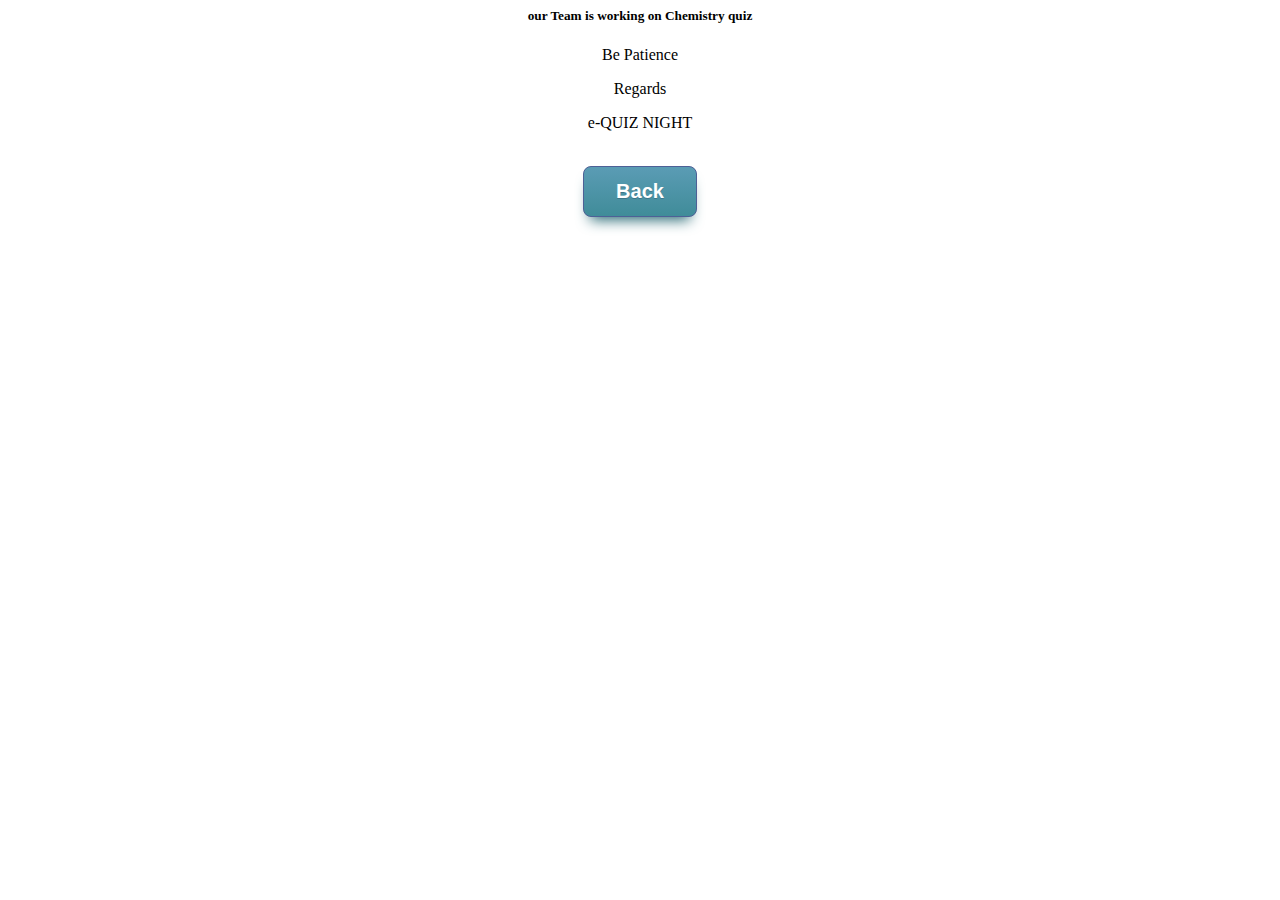
<file: Chemistry.html>
<html>
    <head>
        <link rel="stylesheet" href="style.css">
          <meta name="viewport" content="width=device-width, initial-scale=1.0">
    </head>
    <body>
        <div class="row">
            <div class="col">
                <h5>our Team  is working on Chemistry  quiz</h5>
             <p>Be Patience</p>
                <p >Regards</p>
        
                <p >e-QUIZ NIGHT</p>
               
            </div>
            <br>
            <a href="index.html"><button class="myButton">Back</button></a>
        
        
        <div>
    </body>
</html>
</file>
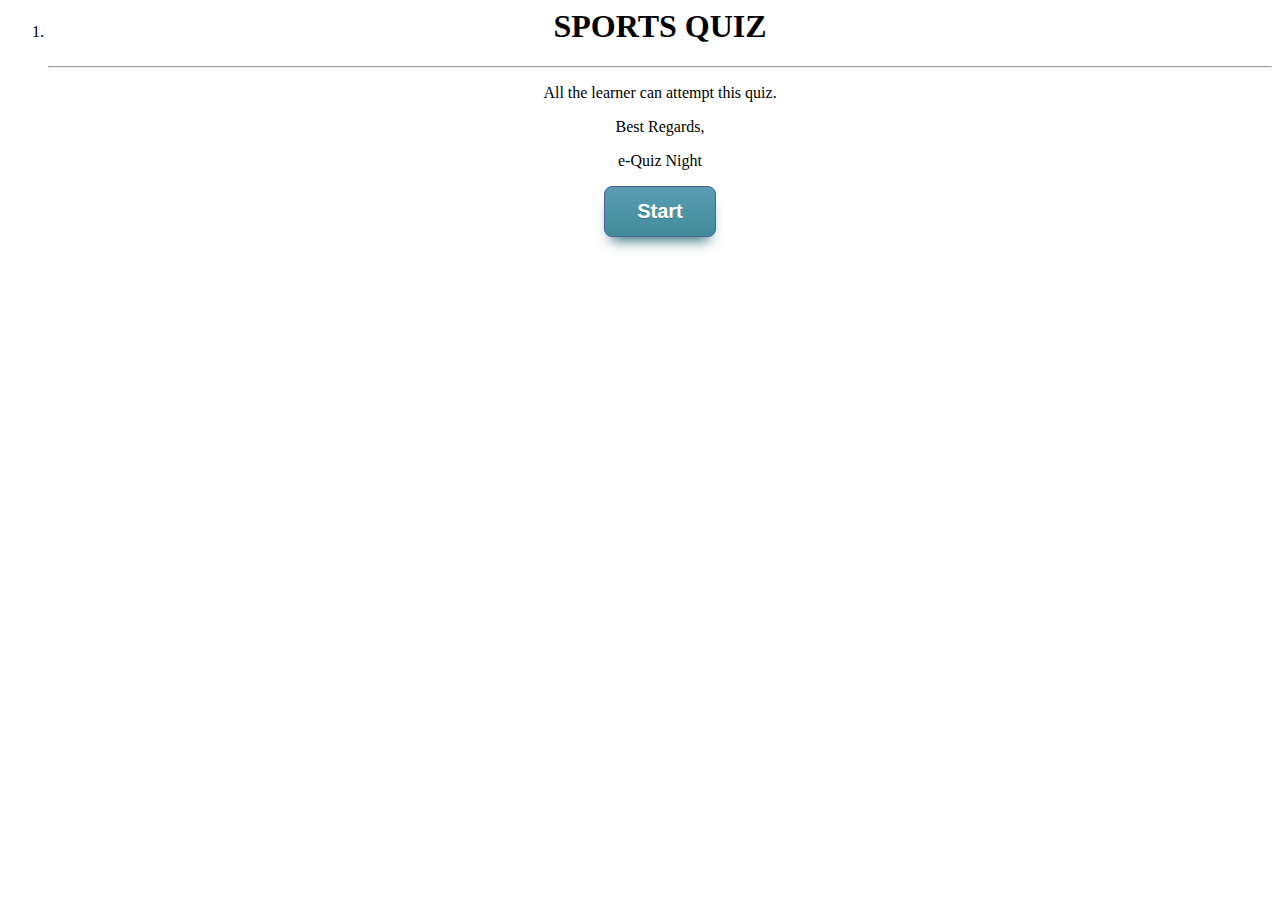
<file: gk.html>
<html>
    <head><link rel="stylesheet" href="style.css">
      <meta name="viewport" content="width=device-width, initial-scale=1.0">
    </head>
    <body>
        
        <div class="row">
            <div class="col">
                <ol>
                    
                    <li>
                        <h1> SPORTS QUIZ</h1>
                        <hr>
                <p >All the learner can attempt this quiz.</p>
                <p >Best Regards, </p>
                <p >e-Quiz Night </p>
                
                 <a href="https://docs.google.com/forms/d/e/1FAIpQLSePk-bnFglYcYzQb_ObhSx2l33IZuhFtloyrcbB5lD6HdCTyA/viewform?usp=sf_link "><button class="myButton">Start</button></a>
                    </li>
                </ol>
            </div>
            <br>
           
        <div>   
    </body>
</html>
</file>
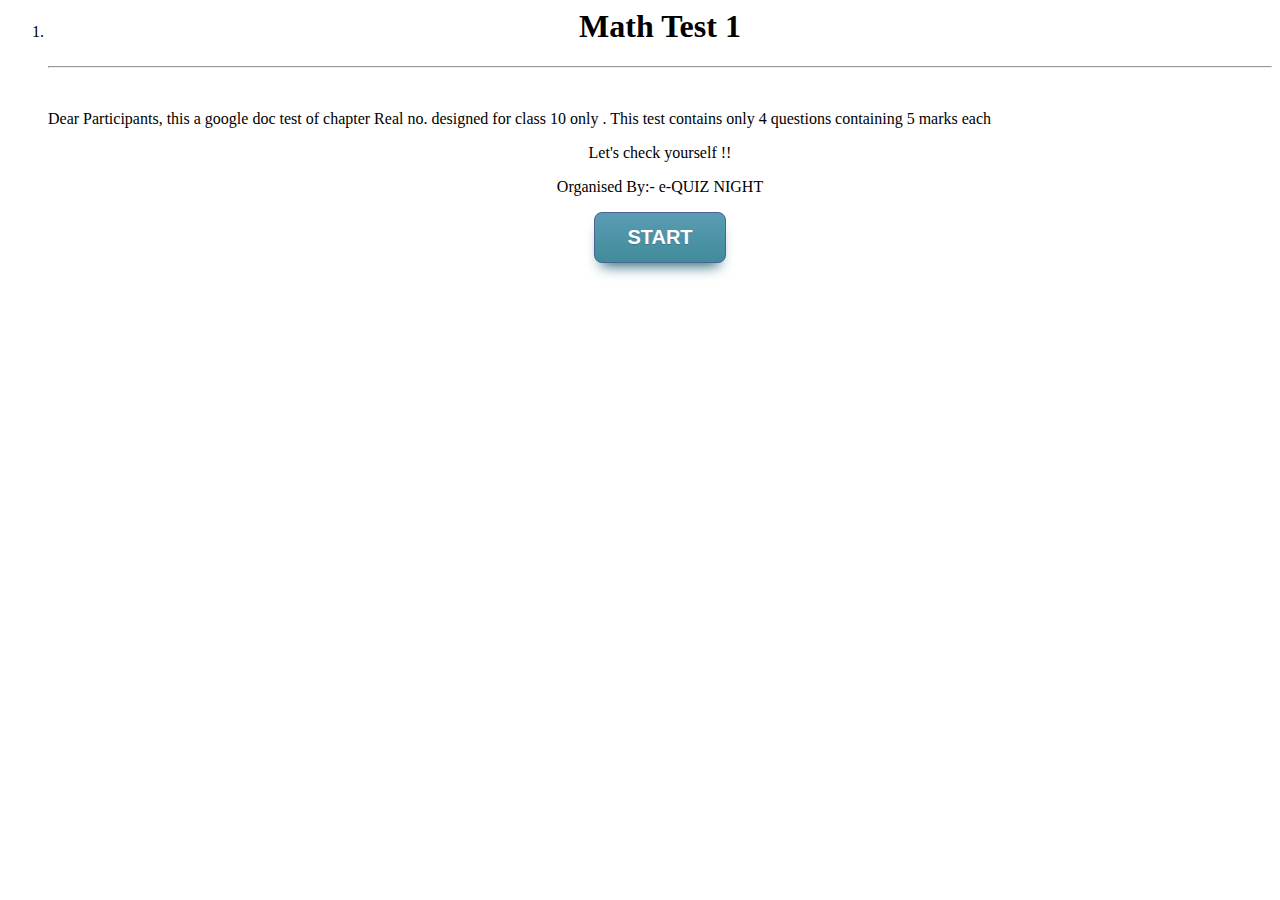
<file: math.html>
<html>
    <head>
        <link rel="stylesheet" href="style.css">
          <meta name="viewport" content="width=device-width, initial-scale=1.0">
        <title>math</title>
    </head>
    <body>
        
        <ol  >
            <div class="row"> 
                <div class="col-lg"> <li><h1>Math Test 1</h1></li><hr><br>
                    <p class="m" align="justify">Dear Participants, this a google doc test of chapter Real no. designed for class 10 only . This test contains only 4 questions containing 5 marks each </p>
                    <p class="v" ">Let's check yourself !!</p>
                    <p class="v" >Organised By:- e-QUIZ  NIGHT </p>
                   <a href="https://docs.google.com/forms/d/e/1FAIpQLSfqt3nNIsJB1fIx1AYK5GvEG-UggU8UY4ZtuXHaaOoOWhpZVw/viewform?usp=sf_link" class="myButton">START</a>
                    
                    

                </div>
                
            </div>
          



        </ol>
        
    </body>
</html>
</file>
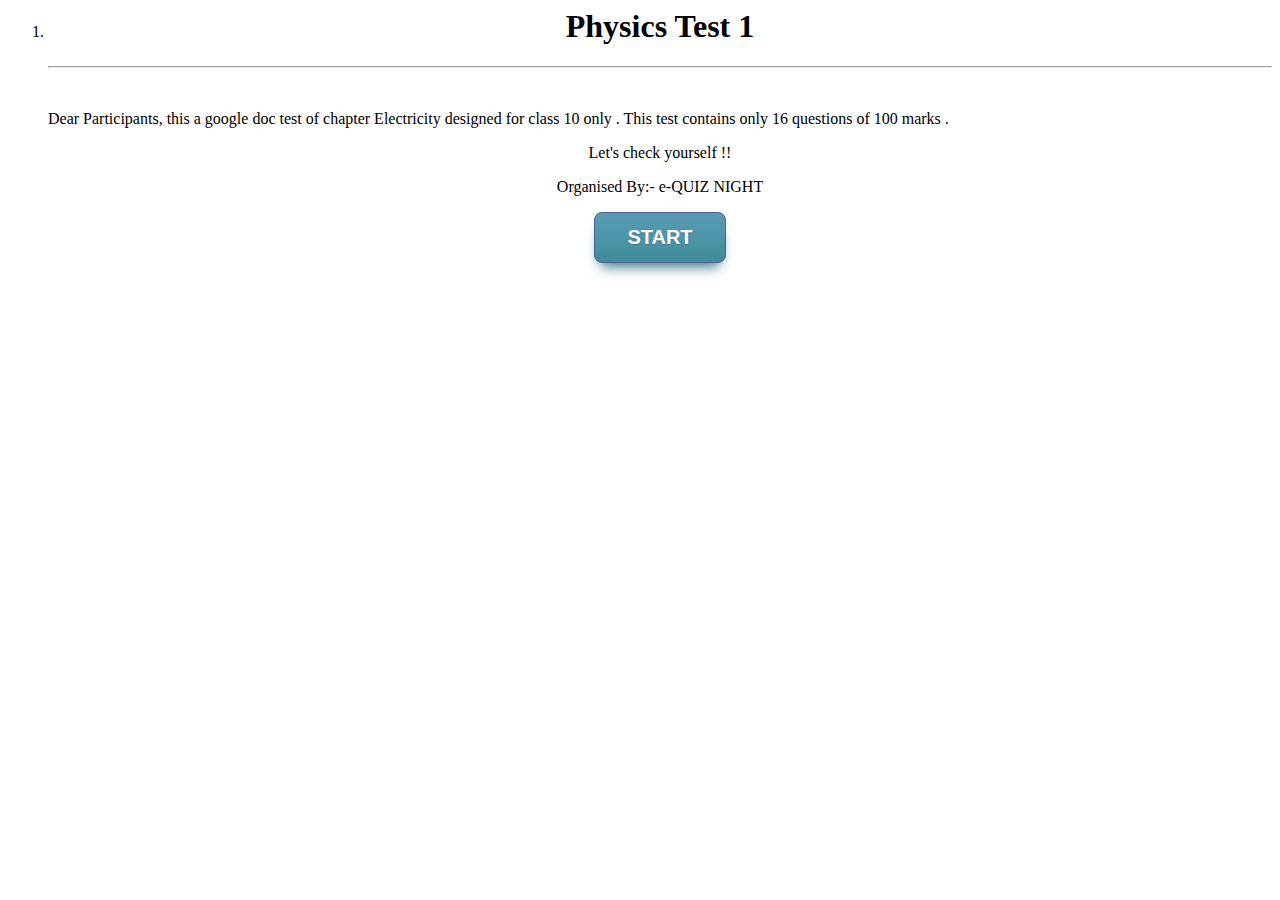
<file: physics.html>
<html>
    <head>
        <link rel="stylesheet" href="style.css">
          <meta name="viewport" content="width=device-width, initial-scale=1.0">
        <title>Physics</title>
    </head>
    <body >
        
        <ol  >
            <div class="row"> 
                <div class="col-lg"> <li><h1>Physics Test 1</h1></li><hr><br>
                    <p class="m" align="justify">Dear Participants, this a google doc test of chapter Electricity designed for class 10 only . This test contains only 16 questions of 100 marks . </p>
                    <p class="v" >Let's check yourself !!</p>
                    <p class="v" >Organised By:- e-QUIZ  NIGHT </p>
                   <a href="https://docs.google.com/forms/d/e/1FAIpQLScB2IoEfa3xdSDz8_DnqR4XSvJoIRkpBy99gZBbmfYjt8gsUw/viewform?usp=sf_link" class="myButton">START</a>
                    
                    

                </div>
            </div>
          



        </ol>
    </body>
</html>
</file>
<file: style.css>
body{
    text-align: center;
}
#header{
    color: white;
    background-color: #e7305b;
    font-size: medium;
    font-weight: 1rem;
    font-family: ;
    text-align: center;
}
#middle{
    text-align: center;
}
#feature{
  font-size: medium;
  text-align: center;
  margin-top: 1rem;

}
.f{
    padding: 4% 7%;
    color: #e7305b ;
    text-align: center;
}
.n{
    padding: 4% 4%;
    color:  #e7305b;
}
.ad{
    padding: 6% 7% 0%;
}
}
.c{
    padding: 4% 7%;
    color:white ;
    text-align: center;
}
#con{
    background-color: #e7305b;
    text-align: center;
	color: white;
	
    
}.icon{
	margin-bottom: 5%;
}
.p{
	text-align: left;
	margin: 10px 0px;
	

}

    
    
}

#contact{
    
    background-color:#e7305b ;
}
.myButton {
	box-shadow: 0px 10px 14px -7px #276873;
	background-color:#599bb3;
	border-radius:10px;
	display:inline-block;
	cursor:pointer;
	color:#ffffff;
	font-family:Georgia;
	font-size:20px;
	font-weight:bold;
	padding:13px 32px;
	text-decoration:none;
	text-shadow:0px 1px 0px #3d768a;
}
.myButton:hover {
	background-color:#408c99;
}
.myButton:active {
	position:relative;
	top:1px;
}
.myButton {
	box-shadow: 0px 0px 0px 2px #9fb4f2;
	background:linear-gradient(to bottom, #7892c2 5%, #476e9e 100%);
	background-color:#7892c2;
	border-radius:10px;
	border:1px solid #4e6096;
	display:inline-block;
	cursor:pointer;
	color:#ffffff;
	font-family:Georgia;
	font-size:19px;
	padding:12px 37px;
	text-decoration:none;
	text-shadow:0px 1px 0px #283966;
}
.myButton:hover {
	background:linear-gradient(to bottom, #476e9e 5%, #7892c2 100%);
	background-color:#476e9e;
}
.myButton:active {
	position:relative;
	top:1px;
}


.myButton {
	box-shadow: 0px 0px 0px 2px #9fb4f2;
	background:linear-gradient(to bottom, #7892c2 5%, #476e9e 100%);
	background-color:#7892c2;
	border-radius:10px;
	border:1px solid #4e6096;
	display:inline-block;
	cursor:pointer;
	color:#ffffff;
	font-family:Georgia;
	font-size:19px;
	padding:12px 37px;
	text-decoration:none;
	text-shadow:0px 1px 0px #283966;
}
.myButton:hover {
	background:linear-gradient(to bottom, #476e9e 5%, #7892c2 100%);
	background-color:#476e9e;
}
.myButton:active {
	position:relative;
	top:1px;
}

.myButton {
	box-shadow: 0px 0px 0px 2px #9fb4f2;
	background:linear-gradient(to bottom, #7892c2 5%, #476e9e 100%);
	background-color:#7892c2;
	border-radius:10px;
	border:1px solid #4e6096;
	display:inline-block;
	cursor:pointer;
	color:#ffffff;
	font-family:Georgia;
	font-size:19px;
	padding:12px 37px;
	text-decoration:none;
	text-shadow:0px 1px 0px #283966;
}
.myButton:hover {
	background:linear-gradient(to bottom, #476e9e 5%, #7892c2 100%);
	background-color:#476e9e;
}
.myButton:active {
	position:relative;
	top:1px;
}
#f{
	background-color: #e7305b;
	text-align: center;
	
}
.myButton {
	box-shadow: 0px 10px 14px -7px #276873;
	background:linear-gradient(to bottom, #599bb3 5%, #408c99 100%);
	background-color:#599bb3;
	border-radius:8px;
	display:inline-block;
	cursor:pointer;
	color:#ffffff;
	font-family:Arial;
	font-size:20px;
	font-weight:bold;
	padding:13px 32px;
	text-decoration:none;
	text-shadow:0px 1px 0px #3d768a;
}
.myButton:hover {
	background:linear-gradient(to bottom, #408c99 5%, #599bb3 100%);
	background-color:#408c99;
}
.myButton:active {
	position:relative;
	top:1px;
}

}
.body{
	text-align: center;
}
.row{
	text-align: center;

	
}
</file>
